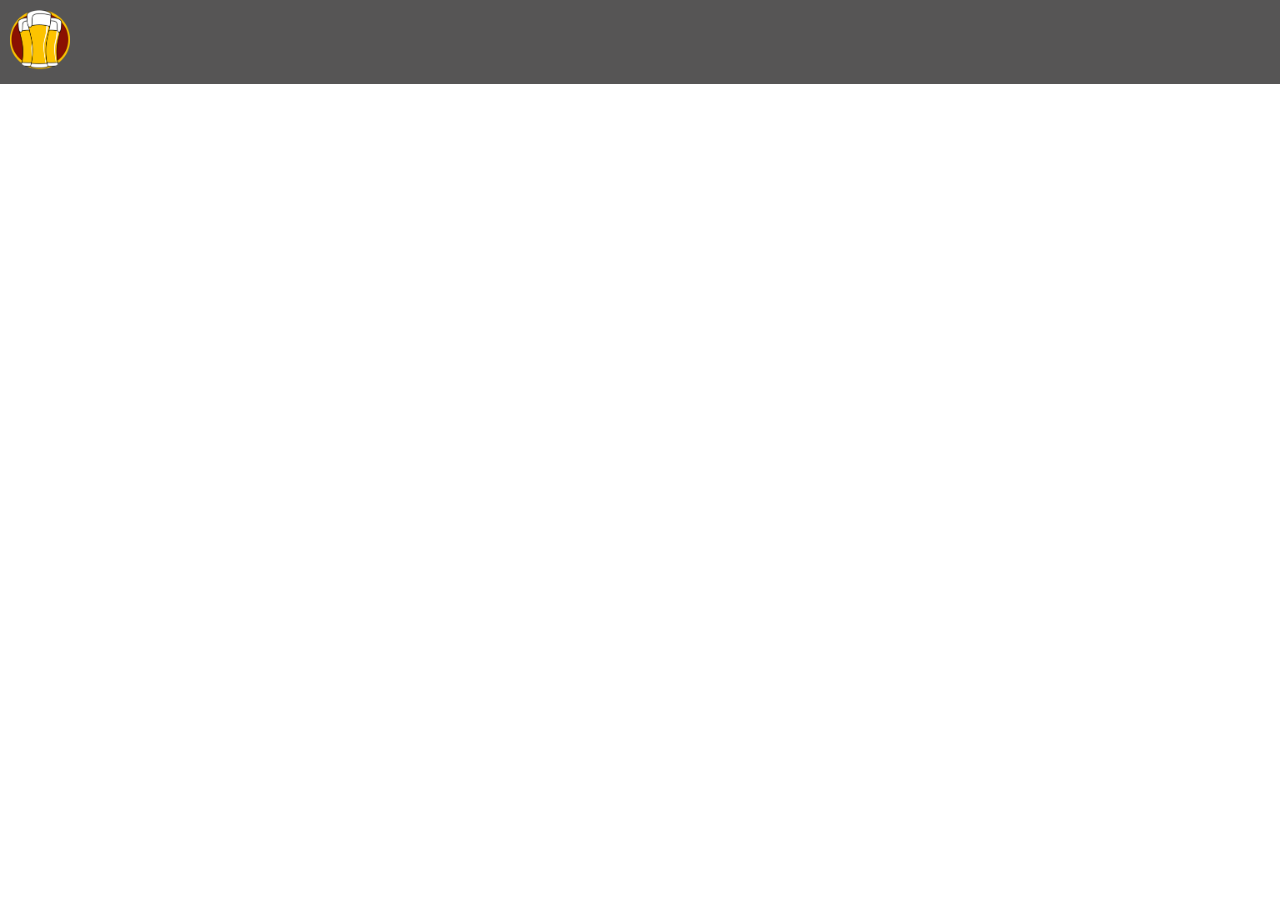
<file: index2.html>
<!DOCTYPE html>
<html lang="pt-br">
<head>
    <meta charset="UTF-8">
    <meta name="viewport" content="width=device-width, initial-scale=1.0">
    <link rel="icon" href="11zon_cropped (2).png" type="image/png">
    <link rel="stylesheet" href="style2.css">
    <title>Faça o Seu</title>
</head>
<body>

    <header >
        <div class="container">
       <a href="#inicio"><img src="11zon_cropped (2).png" alt=""></a>
        </div>
    </header>


</body>
</html>
</file>
<file: style2.css>
*{
    margin: 0;
    padding: 0;
    box-sizing: border-box;
}

body{
    font-family: serif;
    background-color: rgb(255, 255, 255);
}

img{
    width: 60px;
    height: 60px;
}


header{
    background-color: rgb(86, 85, 85);
    padding: 10px;
}
.container{
    display: flex;
    justify-content: space-between;
}
</file>
